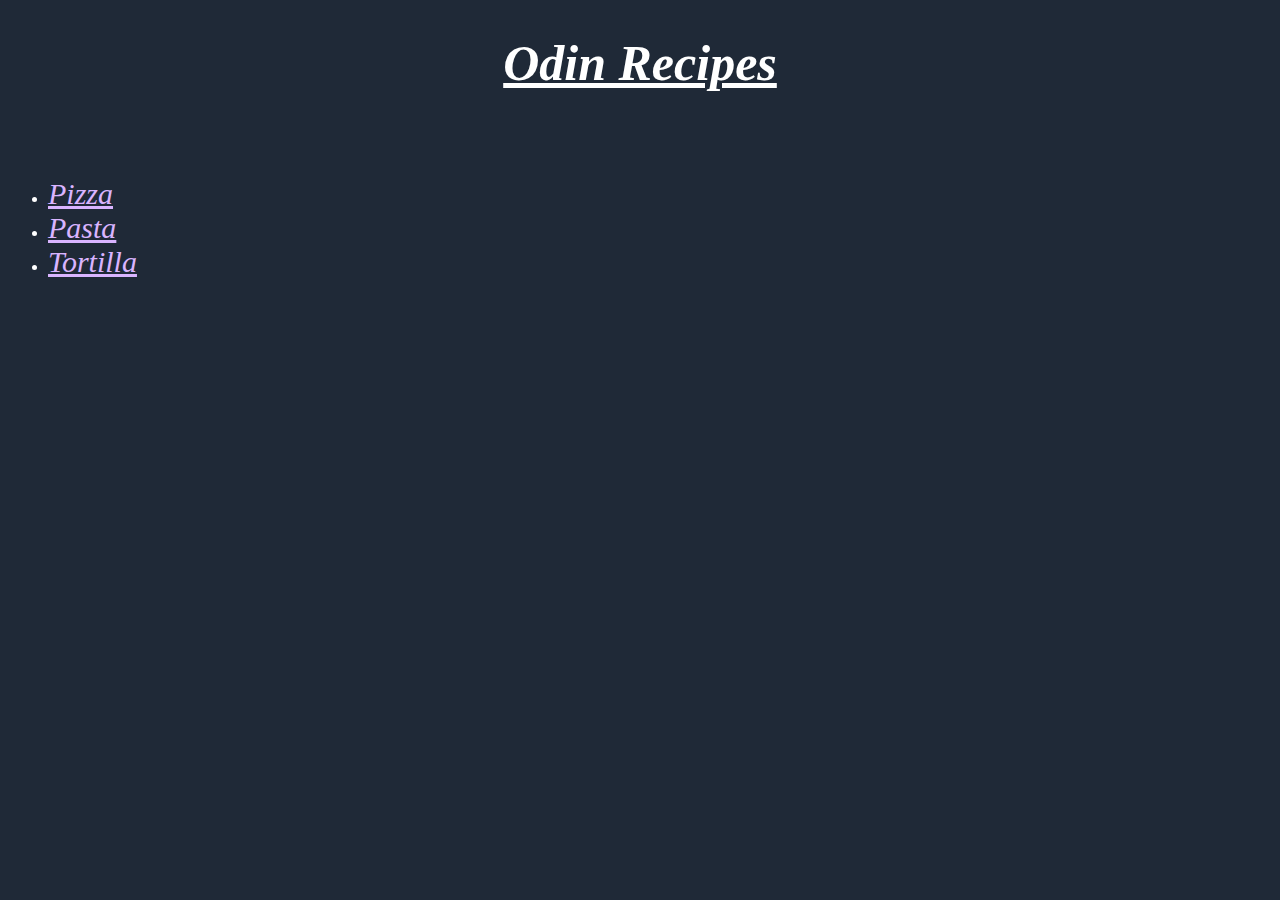
<file: index.html>
<!DOCTYPE html>
<html lang="en">
<head>
    <meta charset="UTF-8">
    <meta name="viewport" content="width=device-width, initial-scale=1.0">
    <title>Document</title>
    <link rel="stylesheet" href="styles/style.css">

</head>
<body>
    <h1 class="title">Odin Recipes</h1>
    <br>
    <br>
    <ul>
        <li><a href="pizza.html">Pizza</a></li>
        <li><a href="pasta.html">Pasta</a></li>
        <li><a href="tortilla.html">Tortilla</a></li>
    </ul>
    
</body>
</html>
</file>
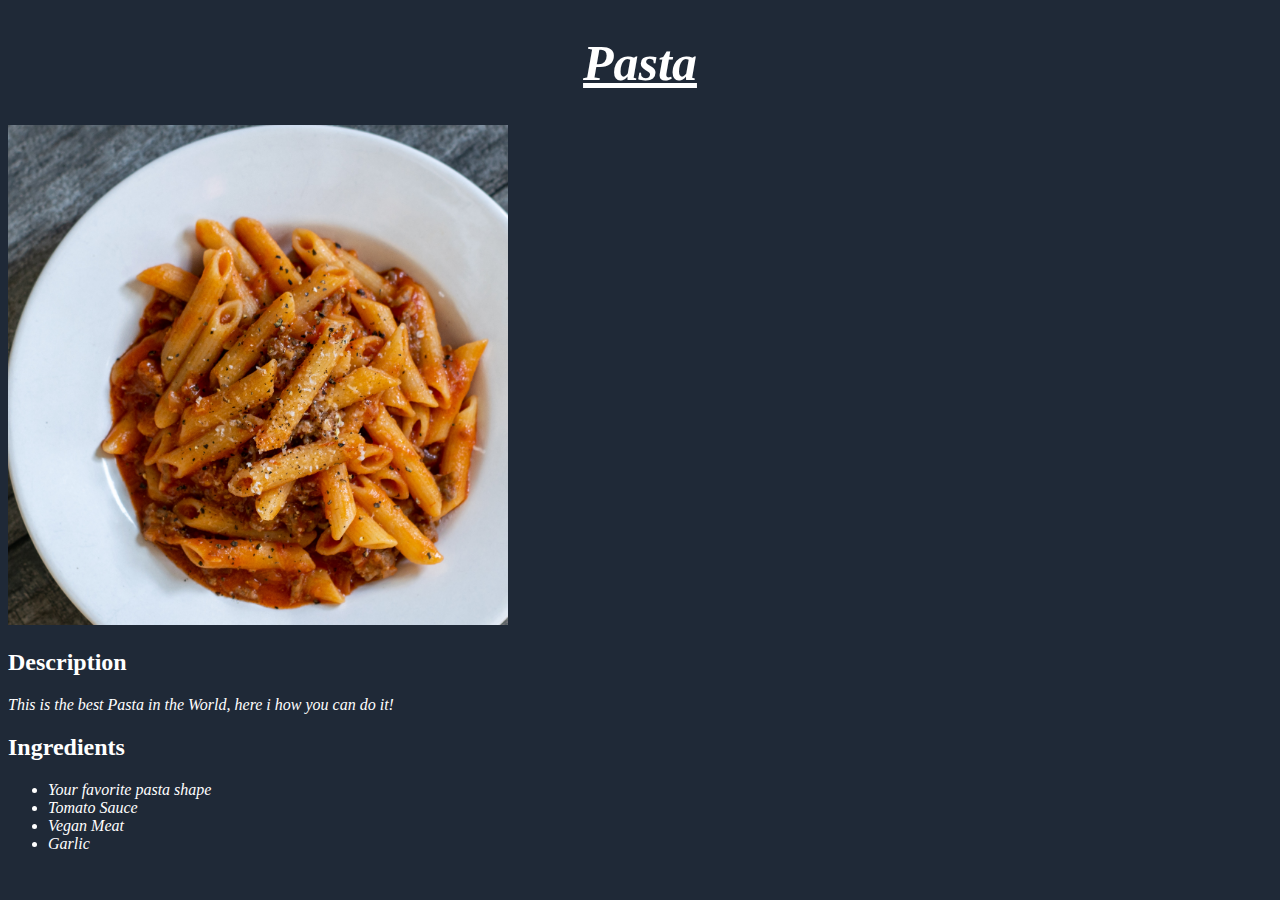
<file: pasta.html>
<!DOCTYPE html>
<html lang="en">
<head>
    <meta charset="UTF-8">
    <meta name="viewport" content="width=device-width, initial-scale=1.0">
    <title>Document</title>
    <link rel="stylesheet" href="styles/style.css">
</head>
<body>
    <h1 class="title">Pasta</h1>
    <img src="/attachments/pasta pic.jpg" alt="Pasta Picture" style="width:500px;height:auto;">
    <h2>Description</h2>
    This is the best Pasta in the World, here i how you can do it!
    <h2>Ingredients</h2>
    <ul>
        <li>Your favorite pasta shape</li>
        <li>Tomato Sauce</li>
        <li>Vegan Meat</li>
        <li>Garlic</li>
    </ul>
</body>
</html>
</file>
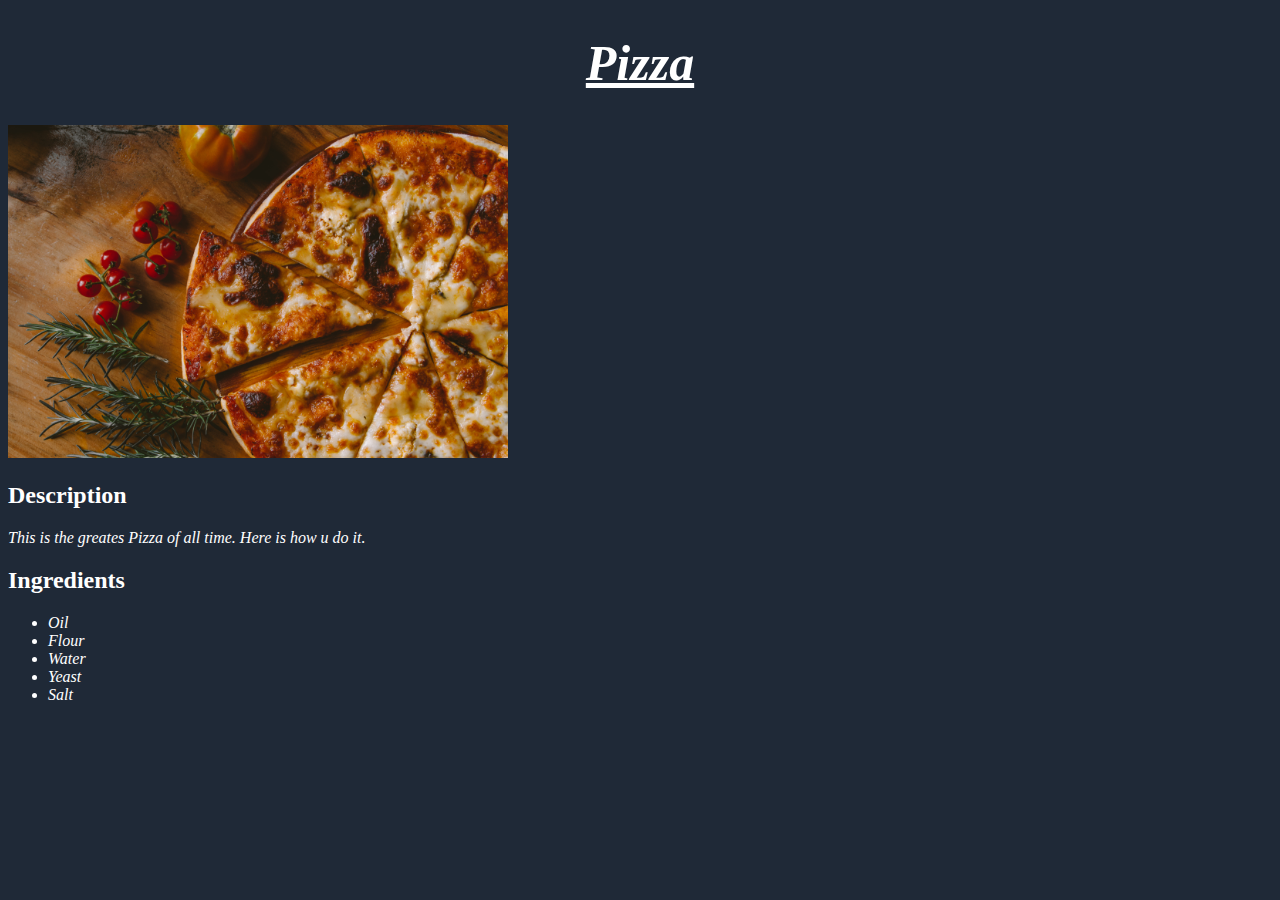
<file: pizza.html>
<!DOCTYPE html>
<html lang="en">
<head>
    <meta charset="UTF-8">
    <meta name="viewport" content="width=device-width, initial-scale=1.0">
    <title>Document</title>
    <link rel="stylesheet" href="styles/style.css">
</head>
<body>
    <h1 class="title">Pizza</h1>
    <img src="/attachments/pizza pic.jpg" alt="Pizza Picture" style="width: 500px;height: auto;;">
    <h2>Description</h2>
    This is the greates Pizza of all time. Here is how u do it.
    <h2>Ingredients</h2>
    <ul>
        <li>Oil</li>
        <li>Flour</li>
        <li>Water</li>
        <li>Yeast</li>
        <li>Salt</li>
    </ul>
</body>
</html>
</file>
<file: styles/style.css>
body {
    background-color: rgb(31,41,55);
    color: white;
    font-style: italic;
}
.title {
    text-align: center;
    text-decoration: underline;
    font-size: 50px;
}
a {
    color: #d9b4ff;
    font-size: 30px;
}
h2 {
    font-style: normal;
}
</file>
